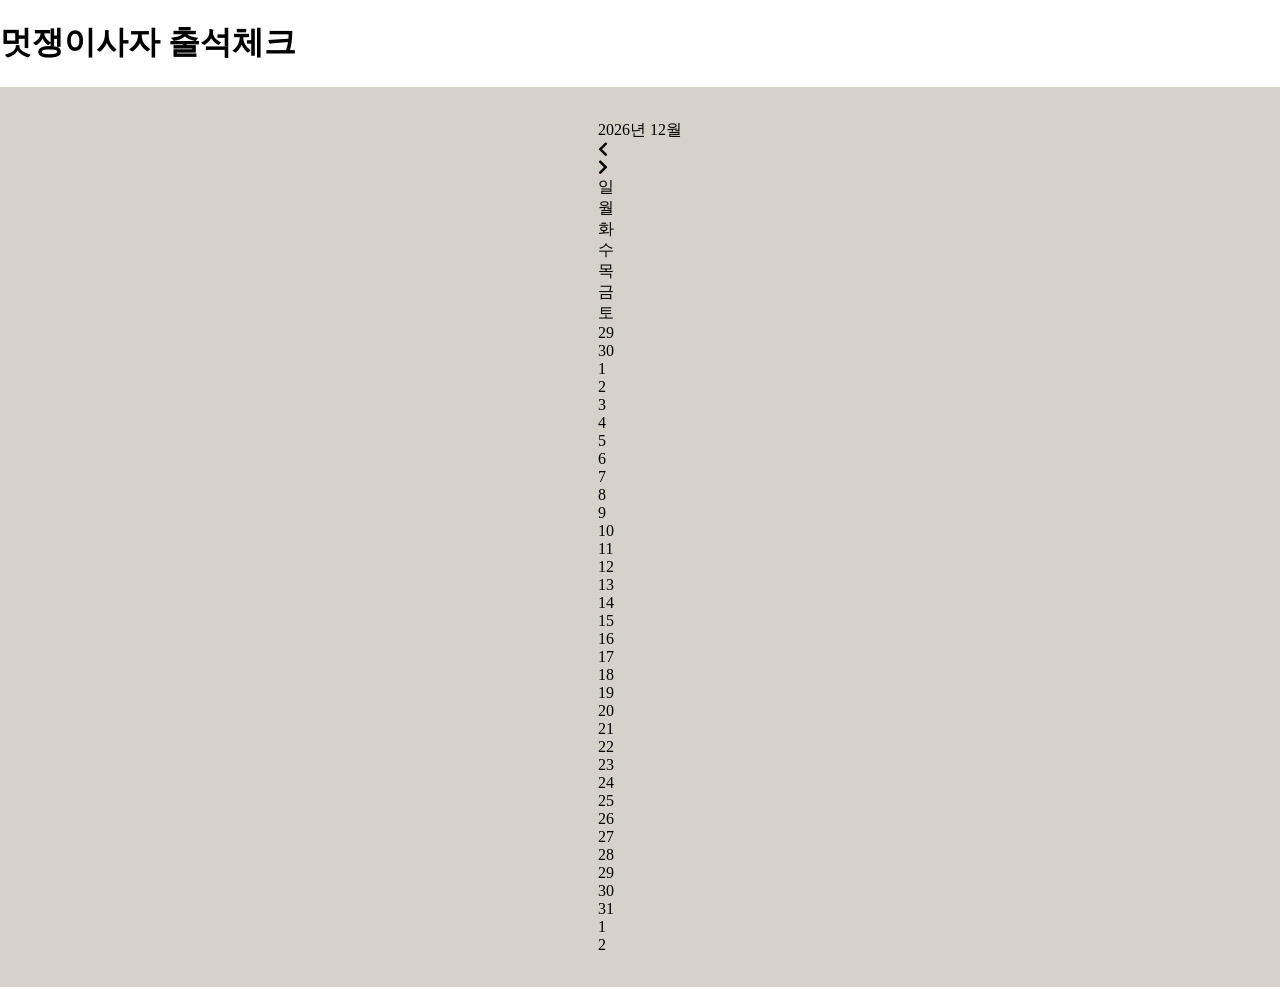
<file: src/html/AttendanceCheck.html>
<!DOCTYPE html>
<html lang="ko">

<head>
  <meta charset="UTF-8" />
  <meta http-equiv="X-UA-Compatible" content="IE=edge" />
  <meta name="viewport" content="width=device-width, initial-scale=1.0" />

  <!-- 스타일 시트 -->
  <link rel="stylesheet" href="../css/main_style.css" />

  <!-- 폰트어썸 -->
  <link rel="stylesheet" href="https://cdnjs.cloudflare.com/ajax/libs/font-awesome/5.15.3/css/all.min.css" />
  <title>Likelion 캘린더</title>
</head>

<body>
  <div class="header">
    <h1>멋쟁이사자 출석체크</h1>
  </div>
  <div class="container">
    <div class="calendar">
      <div class="header">
        <div class="month"></div>
        <div class="btns">
          <div class="btn today-btn">
            <i class="fas fa-calendar-day"></i>
          </div>
          <div class="btn prev-btn">
            <i class="fas fa-chevron-left"></i>
          </div>
          <div class="btn next-btn">
            <i class="fas fa-chevron-right"></i>
          </div>
        </div>
      </div>
      <div class="weekdays">
        <div class="day">일</div>
        <div class="day">월</div>
        <div class="day">화</div>
        <div class="day">수</div>
        <div class="day">목</div>
        <div class="day">금</div>
        <div class="day">토</div>
      </div>
      <div class="days">
        <!-- 자바스크립트를 사용하여 날짜 추가 -->
      </div>
    </div>
  </div>

  <!-- 자바스크립트 -->
  <script src="../js/AttendanceCheck.js"></script>
</body>

</html>
</file>
<file: src/css/main_style.css>
html{
    height: 100%;
    padding: 0;
    margin: 0;
    scroll-behavior: smooth;
    box-sizing: border-box;
}

body {
    height:100%;
    margin:0;
    border:0;
    padding:0;
    overflow: hidden;
}

header {
    opacity: 100%;
    position: fixed;
    top: 0;
    width: 100%;
	z-index: 100;
    margin: 0 auto;
    text-align: center;
  }

.nav_wrapper{
    width: 50%;
    padding-left: 30px;
    padding-right: 30px;
    display: flex;
    justify-content: space-between;
    align-items: center;
    margin: 0 auto;
    vertical-align: middle;
    background-color: rgba(255, 51, 0, 0.526);
    border-radius: 100px;
    box-shadow: 4px 4px 5px rgba(0,0,0,.1);
}

/****내비멋사로고****/
.nav_logo{
    text-decoration: none;  
}
.nav_logo div{
    display: inline-block;
    font-size: 18px;
    color: white;
    vertical-align: middle;
}
.nav_logo img {
    height: 40px;
    vertical-align: middle;
    display: inline-block;
    background-color: rgba(255, 255, 255, .1);
    border: 1px solid rgba(255, 255, 255, .09);
    border-radius: 100%;
    margin-right: 1rem;
    padding: 5px;

    /* 360도 회전시키는 애니메이션 */
    animation: rotate_image 10s linear infinite;
    transform-origin: 50% 50%;  /* 회전 중심 */
}
@keyframes rotate_image{
	100% {
    	transform: rotate(360deg);
    }
}

/******내비메뉴******/
.nav_menu {
    position: relative;
    padding-left: 1rem;
    padding-right: 1rem;
  }

.nav_menu ul{
    padding: 0;
    display: inline-block;
    list-style: none;
}
.nav_menu li{
    display: inline-block;
    margin-left: 16px;
    background-color: transparent;
  }

.nav_menu li a{
    font-size: 18px;
    text-decoration: none;
    color: rgba(255, 255, 255, 0.612);
}

.nav_menu li a:hover{
    cursor:pointer;
    color: white;
}

/************컨테이너**************/
.container_wrapper {
    position:relative;
    top:0;
    width:100%;height:100%;
    transition: 0.5s;
}

.container {
    position: relative;
    width:100%;height:100%;
    display: flex;
    align-items: center;
    justify-content: center;
    flex-direction: row;
}

.container:nth-child(1){background-color: rgb(245, 245, 245);}
.container:nth-child(2){background-color: rgb(214, 209, 201);}
.container:nth-child(3){background-color: rgb(223, 227, 255);}
.container:nth-child(4){background-color: rgb(255, 207, 207);}

/**************임시로 채워놓은 텍스트 스타일******************/
.container p{
    position: relative;
    align-items: center;
    margin: 0 auto;
    vertical-align: middle;
}

/**************** 타이틀 영상*******************/
#title_video{
    width: 50%; height: auto;
    display: flex;
}

/****************** 로그인 ********************/
.login_wrapper{
    vertical-align: middle;
    display: flex;
    flex-direction: column;
    width: 400px;
    height: 350px;
    padding: 40px;
    box-sizing: border-box;
}
/***로그인 텍스트***/
.login_wrapper > h2{
    margin-bottom: 10px;
    display: block;
    font-size: 24px;
    color: #974747;
    padding: 5px 10px;
    border: #974747 solid;
    border-width: 0 0 0 5px
}
#login_form > input{
    width: 100%;
    height: 48px;
    padding: 0 10px;
    box-sizing: border-box;
    margin-bottom: 16px;
    background-color: rgb(245, 245, 245);
    border-width: 0 0 1px;
}
#login_form > input::placeholder{
    color: #D2D2D2;
}
#login_form > input[type="submit"]{
    color: #974747;
    font-size: 16px;
    margin-top: 20px;
    border: solid #974747 2px;
}

#login_form > input[type="submit"]:hover{
    color: white;
    background-color: #974747;
}

/****************** 로그아웃 ********************/
.logout_wrapper{
    display: none;
    vertical-align: middle;
    display: inline;
    align-items:center;
}

.logout_wrapper > h2{
    margin-bottom: 10px;
    display: flex;
    font-size: 24px;
    color: #974747;
    padding: 5px 10px;
    border: #974747 solid;
    border-width: 0 0 0 5px;
}

#logout {
    width: 100%;
    height: 48px;
    padding: 0 10px;
    box-sizing: border-box;
    margin-bottom: 16px;
    border-width: 0 0 1px;
    color: #974747;
    font-size: 16px;
    margin-top: 20px;
    border: solid #974747 2px;
}

#logout:hover {
    color: white;
    background-color: #974747;
}


/************info 슬라이더***********/

.slider-wrap { 
    position: absolute; 
    top: 30%; 
    width: 65%;
    height: 60%;
    margin: 0 0 auto; 

    display: flex;
    align-items: center;
    justify-content: center;
    background-color: rgba(255,255,255,.15);;
}

.main-slide{
    position: relative;
    width: 100%;
    height: 100%;
    overflow: hidden;
    margin: 3%;
}

.slider-btn-box > button { 
    position: absolute; 
    top: 55%; 
    margin-top: -45px; 
    width: 60px; height: 60px; 
    font-size: 16px; 
    color: rgb(255, 118, 72); 
    background: none; 
    border: 1px solid #ffffff; 
    cursor: pointer; }
.slider-btn-box > button:hover{color: rgb(240, 152, 152);}
.slider-btn-box > .prev { left: -80px; }
.slider-btn-box > .next { right: -80px; }

.slider {
    position: relative;
    overflow: hidden;
    height: 100%;

    display: flex;
    flex-wrap: wrap;
    /* 총 이미지 4개 */
    width: 400%;
    height: 100%;
}

.slide{
    padding: 5px 5px;
    position: relative;
    width: 25%;
    height: 100%;
    display: flex;
    justify-content: space-between;
    align-items: center;
}
.slide img{
    width: 50%;
}
.slide p{
    color: black;
}
.slide::before {
    position: absolute;
    left: 5px;
    top: 8%;
    background: rgba(64, 92, 127, 0.566);
    border-left: white solid 3px;
    color: #fff;
    padding: 5px 10px;
    transform: rotate(-30deg);
}
.slide:nth-child(1)::before {content: 'OT';}
.slide:nth-child(2)::before {content: 'OT';}
.slide:nth-child(3)::before {content: '2주차세션';}
.slide:nth-child(4)::before {content: '3주차세션';}

/*********************/
.info-title h1{
    color: rgba(0, 0, 0, 0);
}
/****info 영상배경******/
.bg-video {
    top: 0;
    left: 0;
    height: 100%;
    width: 100%;
    z-index: -1;
}
.bg-video__content {
    height: 100%;
    width: 100%;
    object-fit: cover;
}
</file>
